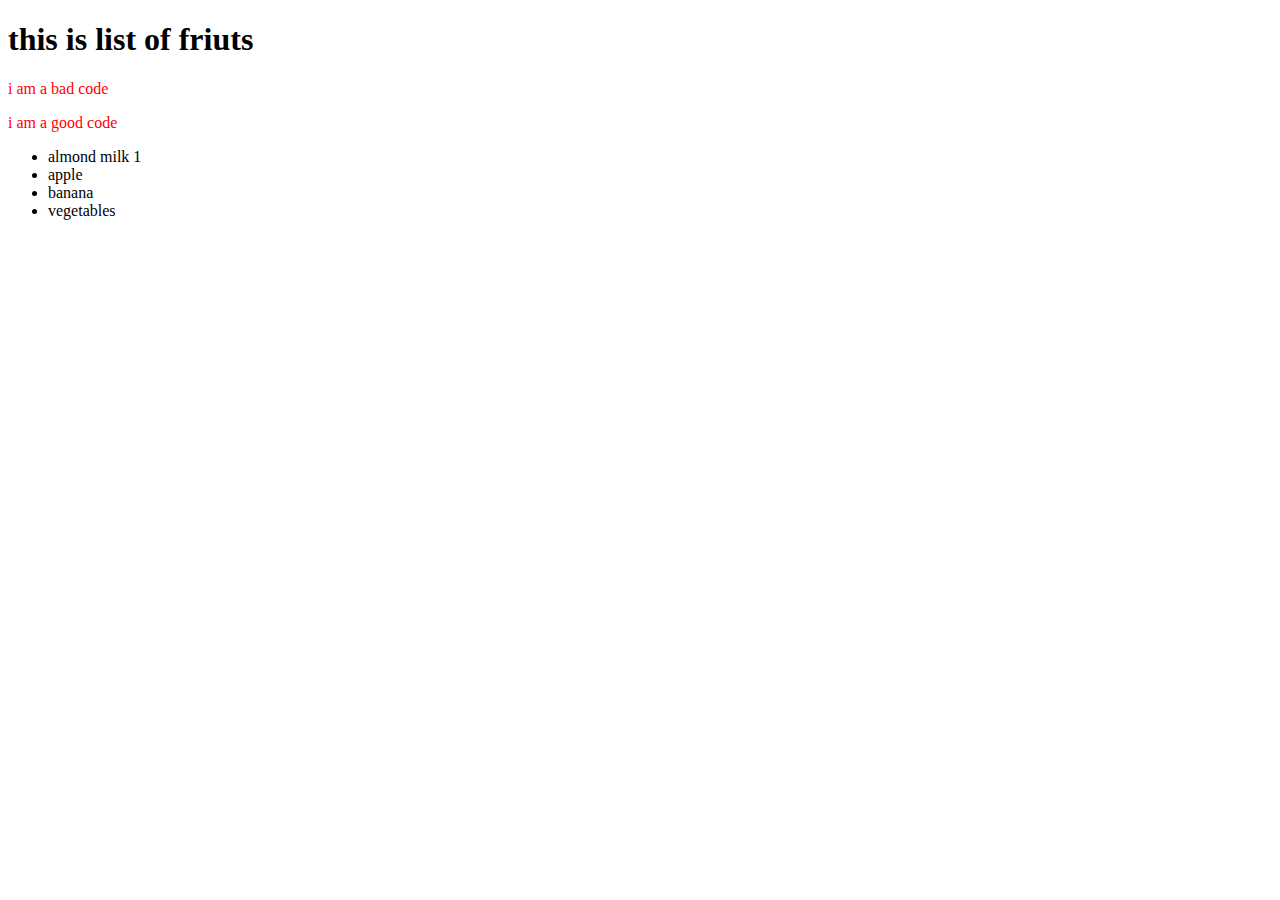
<file: index.html>
<!DOCTYPE html>
<html lang="en">
<head>
<meta charset="UTF-8">
<meta name="viewport" content="width=device-width, initial-scale=1.0">
<title>Document</title>
    <!-- add the link to the css file-->
    <link rel="stylesheet" href="styles.css">
</head>
<body>
    <h1>
        this is list of friuts
    </h1>
    <p>i am a bad code</p>
    <p>i am a good code</p>
    <ul>
        <li>
          almond milk 1 
        </li>
        <li>
            apple
        </li>
        <li>
            banana
        </li>
        <li>
            vegetables
        </li>
    </ul>  
</body>
</html>
</file>
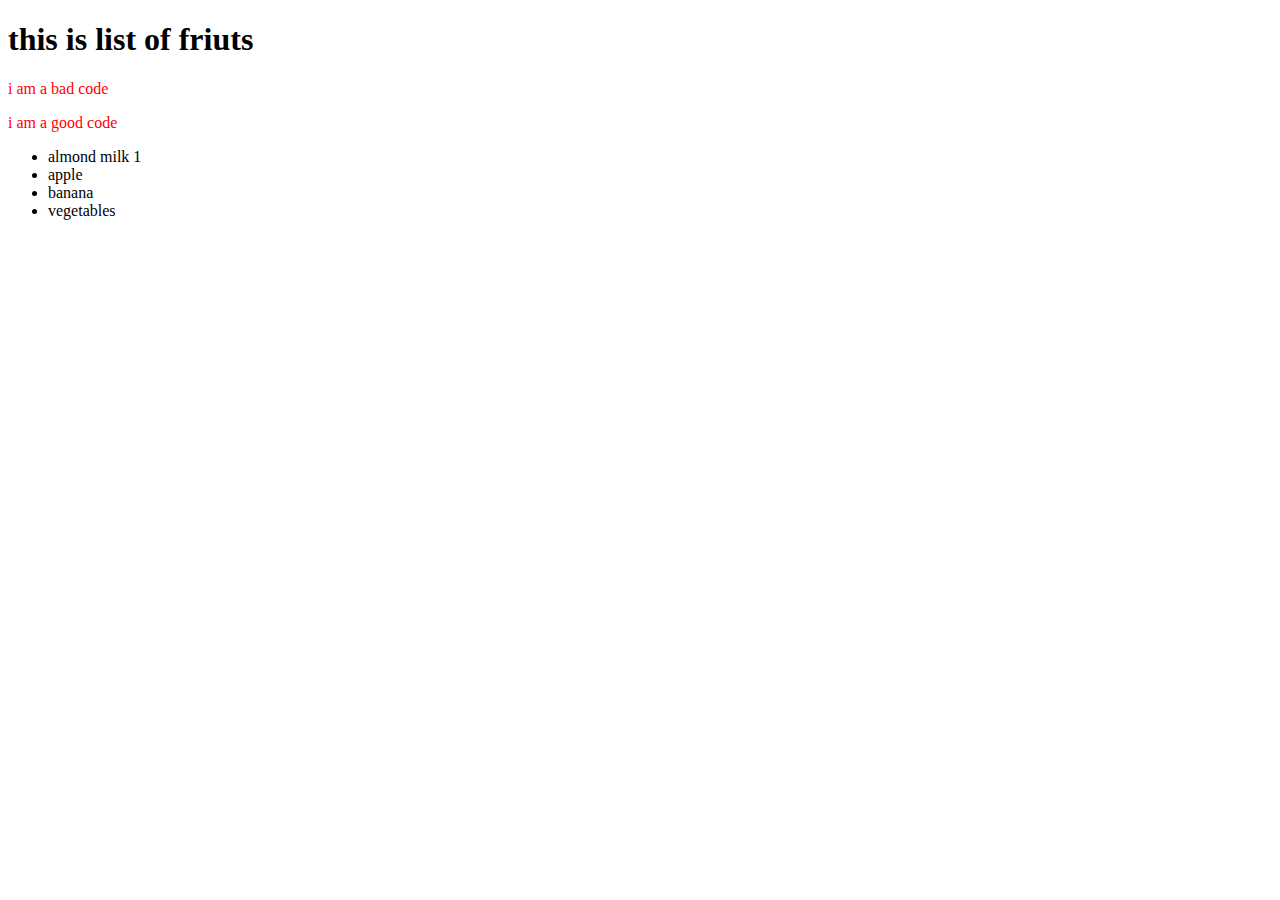
<file: grocery.html>
<!DOCTYPE html>
<html lang="en">
<head>
<meta charset="UTF-8">
<meta name="viewport" content="width=device-width, initial-scale=1.0">
<title>Document</title>
    <!-- add the link to the css file-->
    <link rel="stylesheet" href="index.css">
</head>
<body>
    <h1>
        this is list of friuts
    </h1>
    <p>i am a bad code</p>
    <p>i am a good code</p>
    <ul>
        <li>
          almond milk 1 
        </li>
        <li>
            apple
        </li>
        <li>
            banana
        </li>
        <li>
            vegetables
        </li>
    </ul>  
</body>
</html>
</file>
<file: styles.css>
p {
  color: red;
}
</file>
<file: index.css>
p {
  color: red;
}
</file>
